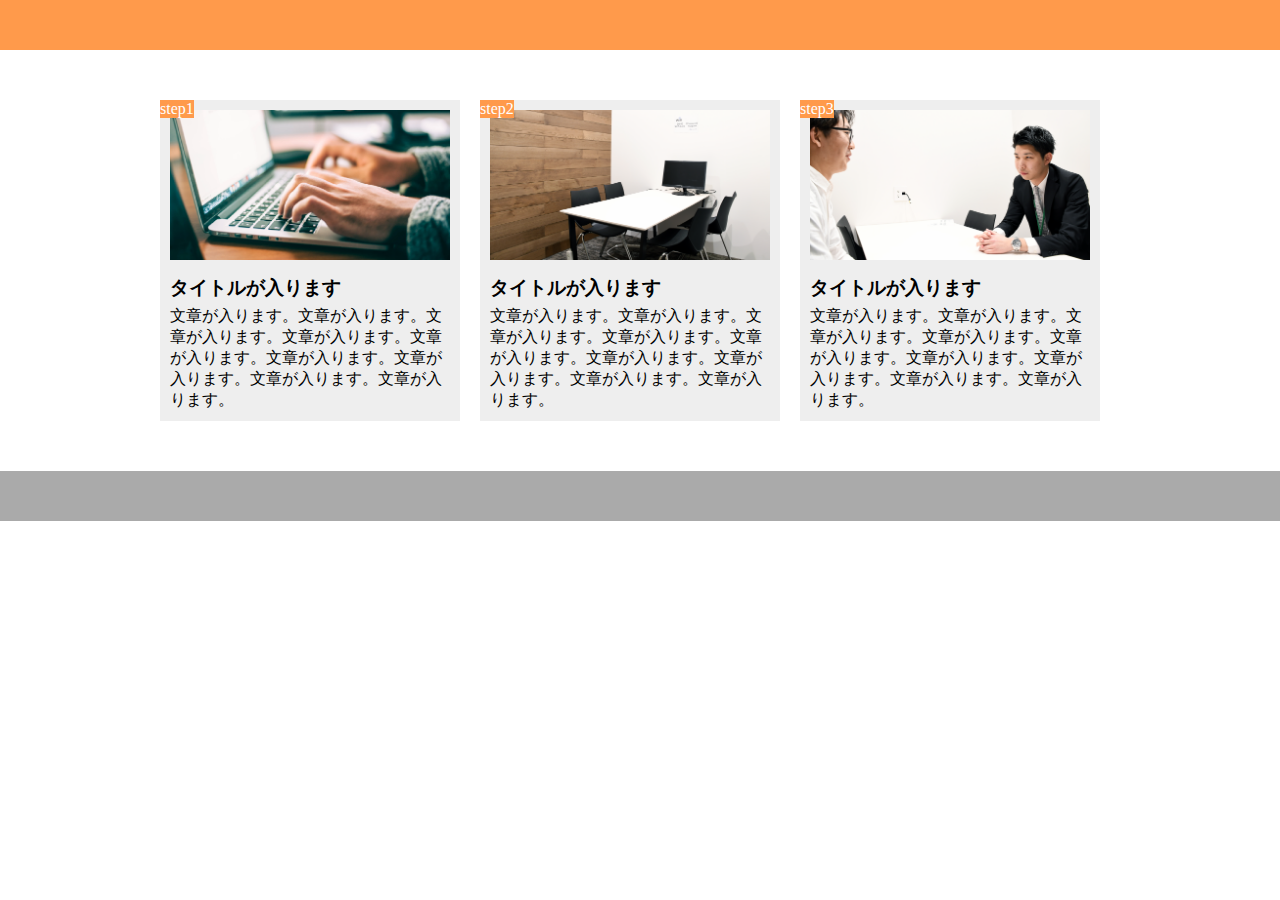
<file: chapter9/index.html>
<!DOCTYPE html>
<html lang="ja">
  <head>
    <meta charset="UTF-8" />

    <!--追加-->
    <meta name="viewport" content="width=device-width,initial-scale=1.0">


    <title>9章演習</title>
    <link rel="stylesheet" href="style.css" />
  </head>
  <body>
    <header></header>
    <main>
      <div class="step-box">
        <div class="step-img1"></div>
        <span class="step-num">step1</span>
        <h3 class="title">タイトルが入ります</h3>
        <p class="text">
          文章が入ります。文章が入ります。文章が入ります。文章が入ります。文章が入ります。文章が入ります。文章が入ります。文章が入ります。文章が入ります。
        </p>
      </div>

      <div class="step-box">
        <div class="step-img2"></div>
        <span class="step-num">step2</span>
        <h3 class="title">タイトルが入ります</h3>
        <p class="text">
          文章が入ります。文章が入ります。文章が入ります。文章が入ります。文章が入ります。文章が入ります。文章が入ります。文章が入ります。文章が入ります。
        </p>
      </div>

      <div class="step-box">
        <div class="step-img3"></div>
        <span class="step-num">step3</span>
        <h3 class="title">タイトルが入ります</h3>
        <p class="text">
          文章が入ります。文章が入ります。文章が入ります。文章が入ります。文章が入ります。文章が入ります。文章が入ります。文章が入ります。文章が入ります。
        </p>
      </div>
    </main>
    <footer></footer>
  </body>
</html>
</file>
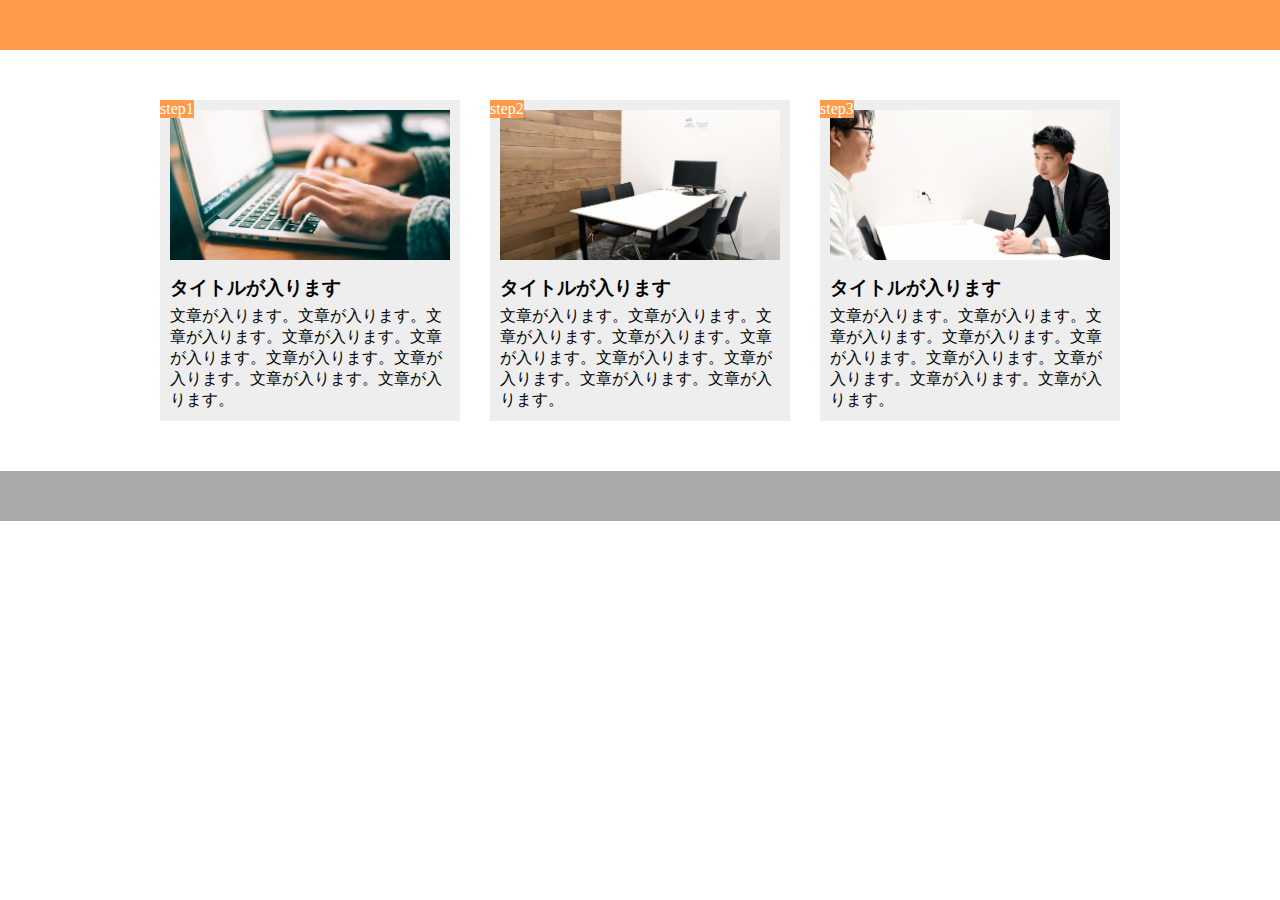
<file: chapter9/2/index.html>
<!DOCTYPE html>
<html lang="ja">
  <head>
    <meta charset="UTF-8" />
    <title>9章演習</title>
    <link rel="stylesheet" href="style.css" />
  </head>
  <body>
    <header></header>
    <main>
      <div class="step-box">
        <div class="step-img1"></div>
        <span class="step-num">step1</span>
        <h3 class="title">タイトルが入ります</h3>
        <p class="text">
          文章が入ります。文章が入ります。文章が入ります。文章が入ります。文章が入ります。文章が入ります。文章が入ります。文章が入ります。文章が入ります。
        </p>
      </div>

      <div class="step-box">
        <div class="step-img2"></div>
        <span class="step-num">step2</span>
        <h3 class="title">タイトルが入ります</h3>
        <p class="text">
          文章が入ります。文章が入ります。文章が入ります。文章が入ります。文章が入ります。文章が入ります。文章が入ります。文章が入ります。文章が入ります。
        </p>
      </div>

      <div class="step-box">
        <div class="step-img3"></div>
        <span class="step-num">step3</span>
        <h3 class="title">タイトルが入ります</h3>
        <p class="text">
          文章が入ります。文章が入ります。文章が入ります。文章が入ります。文章が入ります。文章が入ります。文章が入ります。文章が入ります。文章が入ります。
        </p>
      </div>
    </main>
    <footer></footer>
  </body>
</html>
</file>
<file: chapter9/style.css>
* {
  box-sizing: border-box;
  margin: 0;
  padding: 0;
}

header {
  height: 50px;
  background-color: #ff9a4b;
}

main {
  width: 960px;
  margin: 50px auto;
  display: flex;
}

.step-box {

  /*旧:300px、90%*/
  width: 300px;

  /*旧：30px*/
  margin-right: 20px;

  padding: 10px;
  position: relative;
  background-color: #eee;
}

.step-box:last-child {
  margin-right: 0;
}

.step-img1 {
  height: 150px;
  background-image: url(img/flow01.png);
  background-position: bottom;
  background-size: cover;
}

.step-img2 {
  height: 150px;
  background-image: url(img/flow02.png);
  background-position: bottom;
  background-size: cover;
}

.step-img3 {
  height: 150px;
  background-image: url(img/flow03.png);
  background-position: bottom;
  background-size: cover;
}

.step-num {
  position: absolute;
  top: 0;
  left: 0;
  background-color: #ff9a4b;
  color: #fff;
}

.title {
  margin: 15px 0 5px;
}

footer {
  height: 50px;
  background-color: #aaa;
}



/*追加*/
/* タブレット縦置きサイズ（768px）以下の際に適用される設定 */
@media screen and (max-width: 768px) {


/**/
/**/


/*ここから*/



header {
  height: 50px;
  background-color: #ff9a4b;
}

main {
  width: 100%;
  margin: 50px auto;
  display: flex; align-items: center; gap: 20px;
  flex-direction: column;
}

.step-box {

  width: 90%;
  padding: 10px;
  position: relative;
  background-color: #eee;
  margin-right: 0;
}

.step-box:last-child {
  margin-right: 0;
}

.step-img1 {
  height: 150px;
  background-image: url(img/flow01.png);
  background-position: bottom;
  background-size: cover;
}

.step-img2 {
  height: 150px;
  background-image: url(img/flow02.png);
  background-position: bottom;
  background-size: cover;
}

.step-img3 {
  height: 150px;
  background-image: url(img/flow03.png);
  background-position: bottom;
  background-size: cover;
}

.step-num {
  position: absolute;
  top: 0;
  left: 0;
  background-color: #ff9a4b;
  color: #fff;
}

.title {
  margin: 15px 0 5px;
}

footer {
  height: 50px;
  background-color: #aaa;
}
</file>
<file: chapter9/2/style.css>
* {
  box-sizing: border-box;
  margin: 0;
  padding: 0;
}

header {
  height: 50px;
  background-color: #ff9a4b;
}

main {
  width: 960px;
  margin: 50px auto;
  display: flex;
}

.step-box {
  width: 300px;
  margin-right: 30px;
  padding: 10px;
  position: relative;
  background-color: #eee;
}

.step-box:last-child {
  margin-right: 0;
}

.step-img1 {
  height: 150px;
  background-image: url(img/flow01.png);
  background-position: bottom;
  background-size: cover;
}

.step-img2 {
  height: 150px;
  background-image: url(img/flow02.png);
  background-position: bottom;
  background-size: cover;
}

.step-img3 {
  height: 150px;
  background-image: url(img/flow03.png);
  background-position: bottom;
  background-size: cover;
}

.step-num {
  position: absolute;
  top: 0;
  left: 0;
  background-color: #ff9a4b;
  color: #fff;
}

.title {
  margin: 15px 0 5px;
}

footer {
  height: 50px;
  background-color: #aaa;
}
</file>
